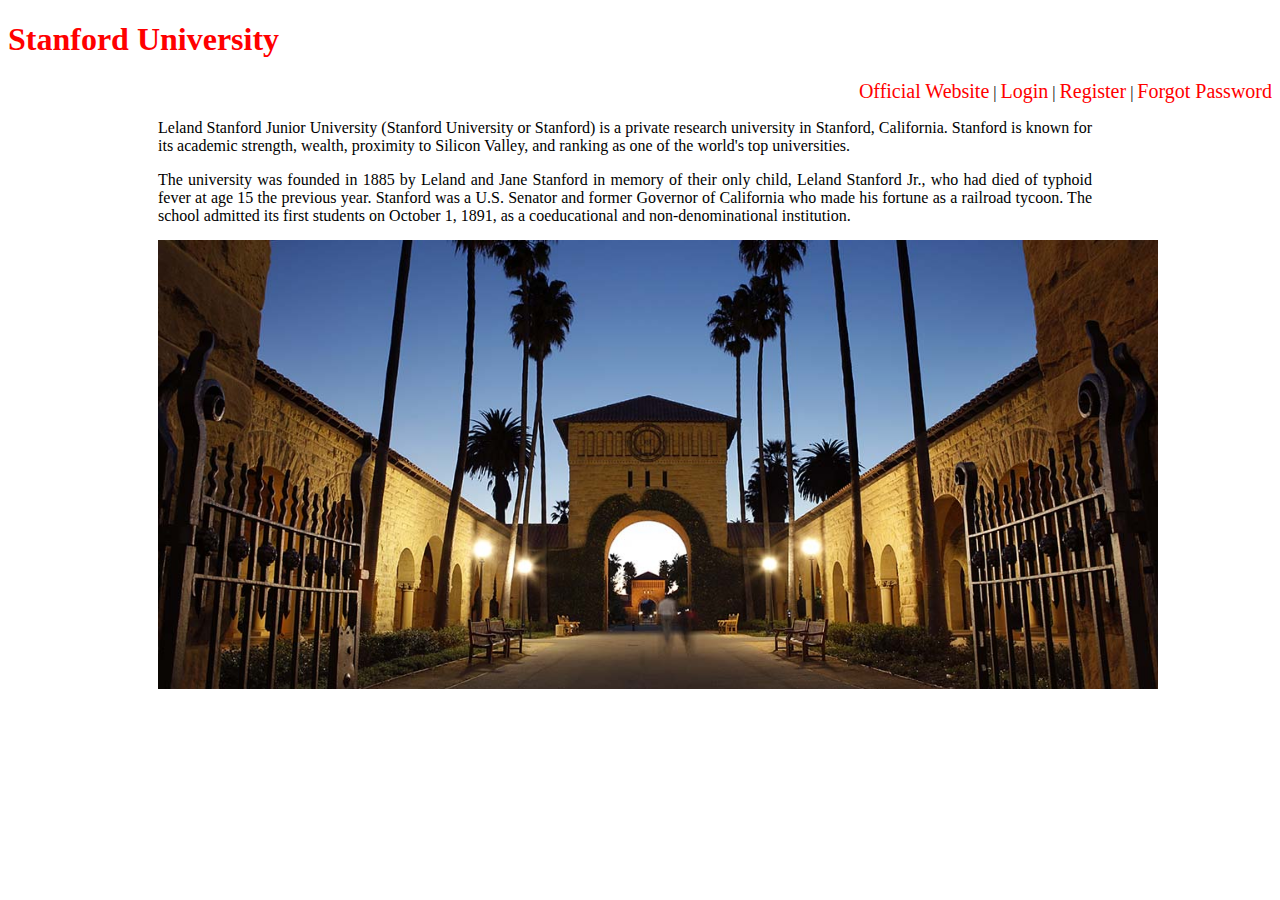
<file: index.html>
<!DOCTYPE html>
<html>
	<head>
		<title>College</title>
		<link rel="stylesheet" type="text/css" href="index.css">
	</head>
	<body>
		<h1>Stanford University</h1>
		<p align="right"><a href="https://www.stanford.edu/"> Official Website</a>  |  <a href="login.html">Login</a>  |  <a href="signup.html">Register</a>  |  <a href="reset.html">Forgot Password</a></p>
		<div class="carousel">
			<ul>
				<li>
					<div class="carousel-container">
						<img src="9.jpg" alt="9">
					</div>
				</li>
				<li>
					<div class="carousel-container">
						<img src="7.jpg" alt="7">
					</div>
				</li>
				<li>
					<div class="carousel-container">
						<img src="8.jpg" alt="8">
					</div>
				</li>
				<li>
					<div class="carousel-container">
						<img src="1.jpg" alt="1">
					</div>
				</li>
			</ul>
		</div>
		<div class="about">
			<p>
				Leland Stanford Junior University (Stanford University or Stanford) is a private research university in Stanford, California. Stanford is known for its academic strength, wealth, proximity to Silicon Valley, and ranking as one of the world's top universities.
			</p>
			<p>
				The university was founded in 1885 by Leland and Jane Stanford in memory of their only child, Leland Stanford Jr., who had died of typhoid fever at age 15 the previous year. Stanford was a U.S. Senator and former Governor of California who made his fortune as a railroad tycoon. The school admitted its first students on October 1, 1891, as a coeducational and non-denominational institution.
			</p>
		</div>
	</body>
</html>
</file>
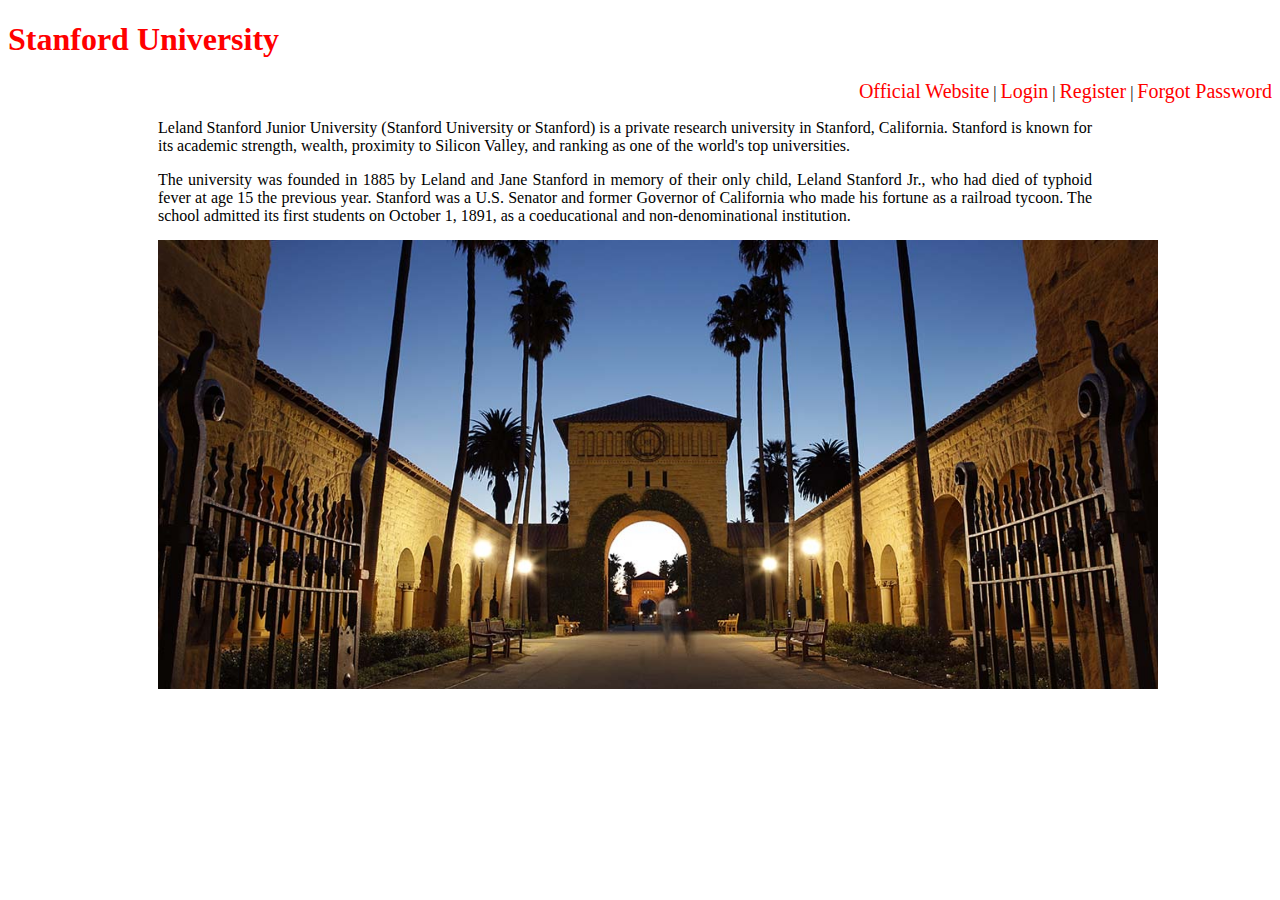
<file: home.html>
<!DOCTYPE html>
<html>
	<head>
		<title>College</title>
		<link rel="stylesheet" type="text/css" href="home.css">
	</head>
	<body>
		<h1>Stanford University</h1>
		<p align="right"><a href="https://www.stanford.edu/"> Official Website</a>  |  <a href="login.html">Login</a>  |  <a href="signup.html">Register</a>  |  <a href="reset.html">Forgot Password</a></p>
		<div class="carousel">
			<ul>
				<li>
					<div class="carousel-container">
						<img src="9.jpg" alt="9">
					</div>
				</li>
				<li>
					<div class="carousel-container">
						<img src="7.jpg" alt="7">
					</div>
				</li>
				<li>
					<div class="carousel-container">
						<img src="8.jpg" alt="8">
					</div>
				</li>
				<li>
					<div class="carousel-container">
						<img src="1.jpg" alt="1">
					</div>
				</li>
			</ul>
		</div>
		<div class="about">
			<p>
				Leland Stanford Junior University (Stanford University or Stanford) is a private research university in Stanford, California. Stanford is known for its academic strength, wealth, proximity to Silicon Valley, and ranking as one of the world's top universities.
			</p>
			<p>
				The university was founded in 1885 by Leland and Jane Stanford in memory of their only child, Leland Stanford Jr., who had died of typhoid fever at age 15 the previous year. Stanford was a U.S. Senator and former Governor of California who made his fortune as a railroad tycoon. The school admitted its first students on October 1, 1891, as a coeducational and non-denominational institution.
			</p>
		</div>
	</body>
</html>
</file>
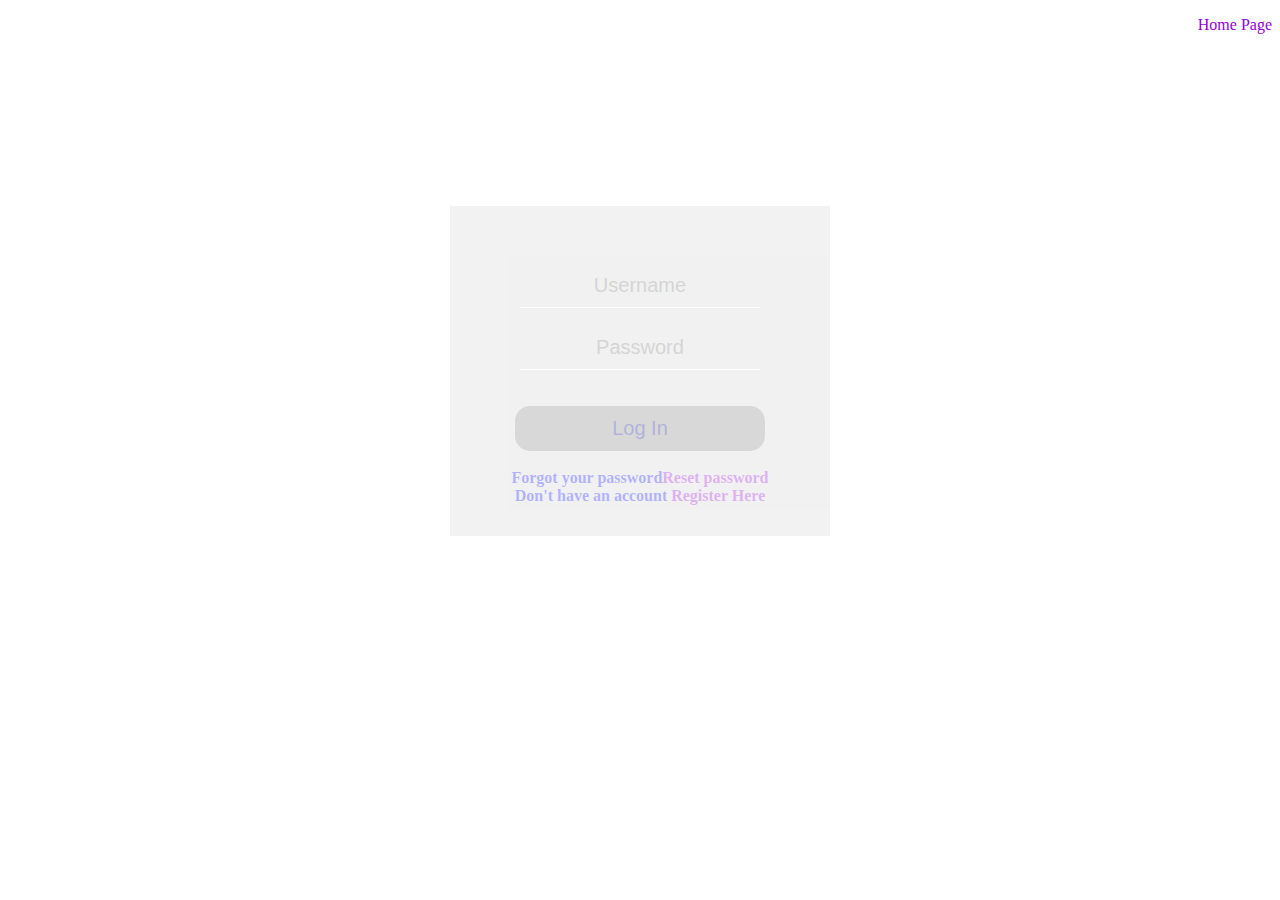
<file: login.html>
<!DOCTYPE html>
<html>
	<head>
		<title>Login or signup</title>
		<link rel="stylesheet" type="text/css" href="login.css">
		<script >
			function myFunction1() 
			{
				var x=new Object();
				x=document.getElementById("msg");
				x.className="show";
				setTimeout(function(){x.className=x.className.replace("show", ""); }, 60000);
			}

			function login()
			{
				var people=[
					{ 
						unam: "admin" ,
						pass: "admin"
					},
					{
						unam: "student",
						pass: "student"
					},
					{
						unam: "teacher",
						pass: "teacher"
					}
				]
				var c=0
				var unam=document.getElementById("username").value
				var pass=document.getElementById("pass").value
				for(i=0;i<people.length;i++)
				{
					if(unam==people[i].unam && pass==people[i].pass)
					{
						c=1
						myFunction1()
					}
				}
				if (c==0)
				{
					alert("Username and Password does not match")
				}
			}
		</script>
	</head>
	
	<body background="C:\Users\Admin\Desktop\Wie-learn assignment 1 Abita\2.jpg" id="bgimg" >
		<p align="right"> Go to <a href="C:\Users\Admin\Desktop\Wie-learn assignment 1 Abita\home.html" > Home Page</a></p><br>
		<div id="STUDENT">
			<h1 align="center">Login</h1>
		</div>
		<div id="login"  align="center">
			<br>				
			<b><input type="text" id="username" placeholder="Username"></b><br><br>
			<b><input type="password" id="pass" placeholder="Password"></b><br><br><br>
			<b><button onclick="login()">Log In</button></b><br><br>
			<b>Forgot your password<a href="reset.html">Reset password</a></b><br>
			<b>Don't have an account<a href="signup.html"> Register Here</a></b><br><br>
		</div>
		<div id="msg">
			<b>Congratulations, login successful<br>
			<a href="profile.html">Go to Profile</a></b>
		</div>
	</body>
</html>
</file>
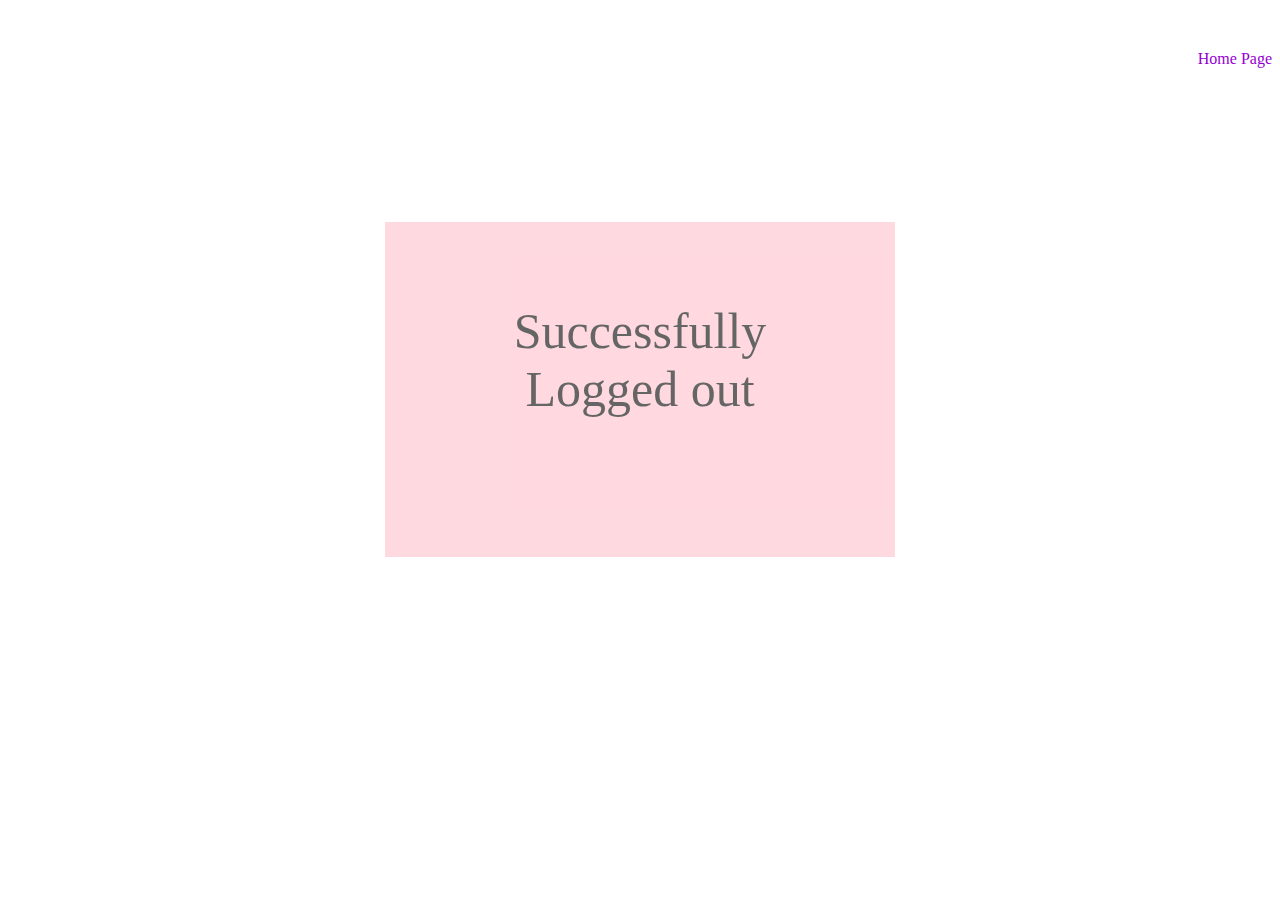
<file: logout.html>
<!DOCTYPE html>
<html>
	<head>
		<title>Logout</title>
		<link rel="stylesheet" type="text/css" href="logout.css">
	</head>
	<body background="C:\Users\Admin\Desktop\Wie-learn assignment 1 Abita\5.jpg" id="bgimg">
		<a href="C:\Users\Admin\Desktop\Wie-learn assignment 1 Abita\login.html"><p align="right">Login to your account or Register a new account </p></a>
		<p align="right"> Go to <a href="C:\Users\Admin\Desktop\Wie-learn assignment 1 Abita\home.html" > Home Page</a></p><br>
		<div id="logout" align="center">
			Successfully Logged out
		</div>
		<br><br>
	</body>
</html>
</file>
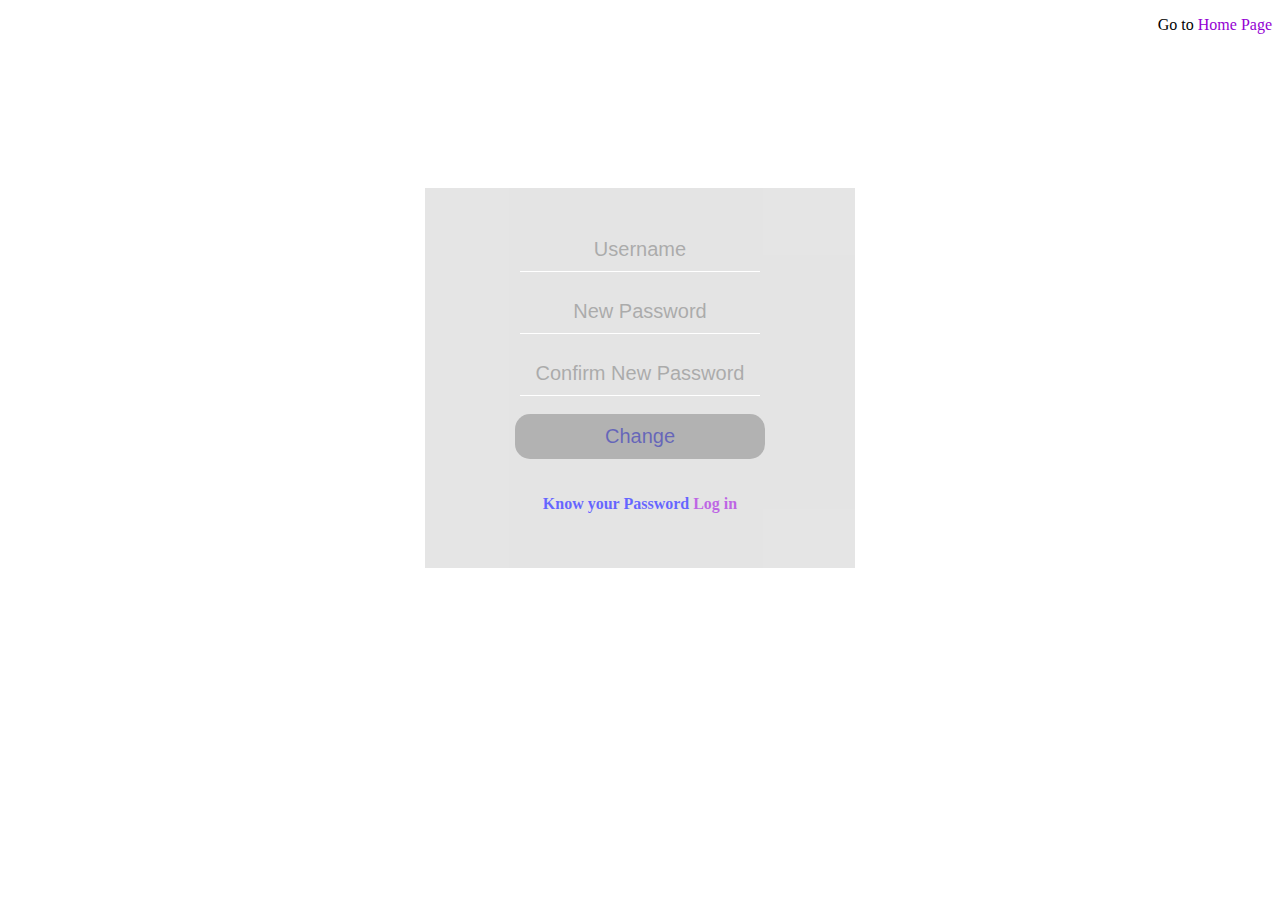
<file: reset.html>
<!DOCTYPE html>
<html>
	<head>
		<title>Reset</title>
		<link rel="stylesheet" type="text/css" href="reset.css">
		<script>
			function myFunction2() 
			{
				var x=new Object();
				x=document.getElementById("msg");
				x.className="show";
				setTimeout(function(){x.className=x.className.replace("show", ""); }, 60000);
			}
			function reset()
			{
				var a= new Object();
				a = document.getElementById("pass").value;
				var b = new Object();
				b = document.getElementById("rpass").value;
				if (a == b)
				{
					myFunction2()
				}
				else
					alert("Passwords do not match");
			}
		</script>
	</head>
	<body background="C:\Users\Admin\Desktop\Wie-learn assignment 1 Abita\6.jpg" id="bgimg">
		<p align="right"> Go to <a href="C:\Users\Admin\Desktop\Wie-learn assignment 1 Abita\index.html" > Home Page</a></p><br>
		<div id="reset"  align="center">				
			<b><input type="text" name="username" placeholder="Username"></b><br><br>
			<b><input type="password" id="pass" placeholder="New Password"></b><br><br>
			<b><input type="password" id="rpass" placeholder="Confirm New Password"></b><br><br>
			<b><button onclick="reset()">Change</button></b><br><br><br>
			<b>Know your Password<a href="login.html"> Log in</a></b><br><br>
		</div>
		<div id="msg">
			<b>Congratulations, Password change successful<br>
			<a href="login.html">Log in</a></b>
		</div>
	</body>
</html>
</file>
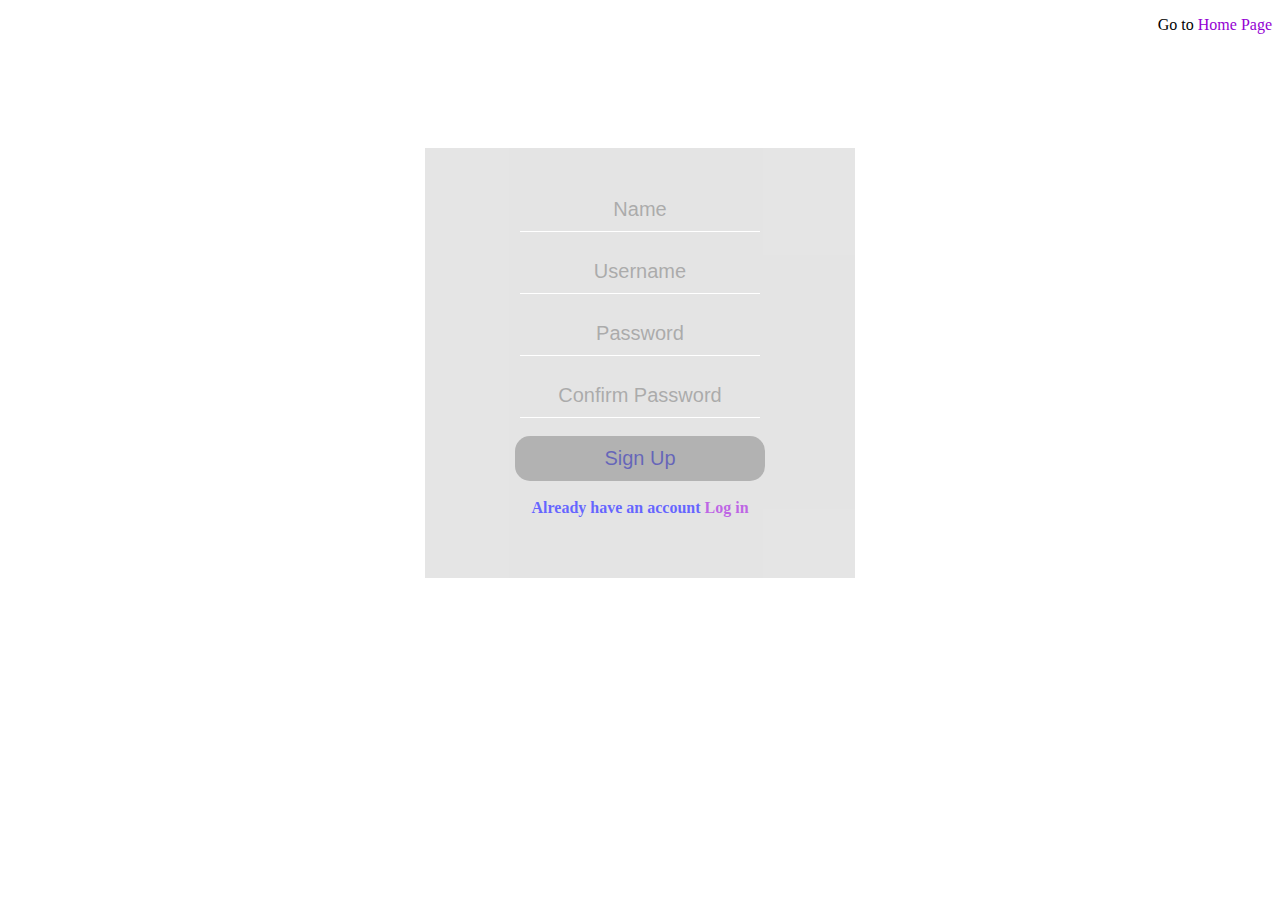
<file: signup.html>
<!DOCTYPE html>
<html>
	<head>
		<title>Signup</title>
		<link rel="stylesheet" type="text/css" href="signup.css">
		<script>
			function myFunction() 
			{
				var x=new Object();
				x=document.getElementById("msg");
				x.className="show";
				setTimeout(function(){x.className=x.className.replace("show", ""); }, 60000);
			}
			function signup()
			{
				var a= new Object();
				a = document.getElementById("pass").value;
				var b = new Object();
				b = document.getElementById("rpass").value;
				if (a == b)
				{
					myFunction()
				}
				else
					alert("Passwords do not match");
			}
		</script>
	</head>
	<body background="C:\Users\Admin\Desktop\Wie-learn assignment 1 Abita\4.jpg" id="bgimg">
		<p align="right"> Go to <a href="C:\Users\Admin\Desktop\Wie-learn assignment 1 Abita\index.html" > Home Page</a></p><br>
		<div id="signup"  align="center">
			<b><input type="text" name="name" placeholder="Name"></b><br><br>				
			<b><input type="text" name="username" placeholder="Username"></b><br><br>
			<b><input type="password" id="pass" placeholder="Password"></b><br><br>
			<b><input type="password" id="rpass" placeholder="Confirm Password"></b><br><br>
			<b><button onclick="signup()">Sign Up</button></b><br><br>
			<b>Already have an account<a href="login.html"> Log in</a></b><br><br>
		</div>
		<div id="msg">
			<b>Congratulations, sign up successful<br>
			<a href="login.html">Log in</a></b>
		</div>
	</body>
</html>
</file>
<file: index.css>
body{
	background: white;
}

h1{
	color: red;
}

table{
	color: red;
}

a{
	font-size: 20px;
	color: red;
	text-decoration: blink;
}

.about{
	text-align: justify;
	
	margin-left: 150px;
	margin-right: 180px;
}

.carousel, ul{
	height: 450px;
}

.carousel{
	position: absolute;
	width: 1000px;
	margin: auto;
	overflow: hidden;
	margin-top: 120px;
	margin-left: 150px;
	margin-bottom: 50px;
}

.carousel li{
	display: inline-block;
	height: 750px;
	float: left;
	position: relative;
	width: 1000px;
}

.carousel ul{
	position: absolute;
	left: 0;
	top: -15px;
	width: 9000px;
	list-style: none;
	margin-left: -50px;
	transition: left .3s linear;
	-moz-transition: left .3s linear;
	-o-transition: left .3s linear;
	-webkit-transition: left .3s linear;
	animation:  slide-animation 15s infinite;
}

.carousel ul:hover{
	animation-play-state: paused;
}

.carousel-container{
	margin: 0 auto;
	padding: 0;
	width: 1000px;
}

.carousel-container img{
	width: 100%;
	padding: 0 10px;
}

@keyframes slide-animation{
	20%{left: 0}
	25%{left: -1000px}
	45%{left: -1000px}
	50%{left: -2000px}
	70%{left: -2000px}
	75%{left: -3000px}
	98%{left: -3000px}
	100%{left: 0}
}
</file>
<file: home.css>
body{
	background: white;
}

h1{
	color: red;
}

table{
	color: red;
}

a{
	font-size: 20px;
	color: red;
	text-decoration: blink;
}

.about{
	text-align: justify;
	
	margin-left: 150px;
	margin-right: 180px;
}

.carousel, ul{
	height: 450px;
}

.carousel{
	position: absolute;
	width: 1000px;
	margin: auto;
	overflow: hidden;
	margin-top: 120px;
	margin-left: 150px;
	margin-bottom: 50px;
}

.carousel li{
	display: inline-block;
	height: 750px;
	float: left;
	position: relative;
	width: 1000px;
}

.carousel ul{
	position: absolute;
	left: 0;
	top: -15px;
	width: 9000px;
	list-style: none;
	margin-left: -50px;
	transition: left .3s linear;
	-moz-transition: left .3s linear;
	-o-transition: left .3s linear;
	-webkit-transition: left .3s linear;
	animation:  slide-animation 15s infinite;
}

.carousel ul:hover{
	animation-play-state: paused;
}

.carousel-container{
	margin: 0 auto;
	padding: 0;
	width: 1000px;
}

.carousel-container img{
	width: 100%;
	padding: 0 10px;
}

@keyframes slide-animation{
	20%{left: 0}
	25%{left: -1000px}
	45%{left: -1000px}
	50%{left: -2000px}
	70%{left: -2000px}
	75%{left: -3000px}
	98%{left: -3000px}
	100%{left: 0}
}
</file>
<file: login.css>
h1{
	color: white;
}

p{
	color: white;
}

#login{
	background-color: rgb(211,211,211);
	padding: 40px;
	width: 300px;
	margin: auto;
	margin-top: 80px;
	height: 250px;
	margin-left: 180x;
	color: blue;
	opacity: 0.3;
}

#bgimg{
	height: 100%; 
	background-repeat: no-repeat;
	background-size: cover;
}

#msg
{
	visibility:hidden;
	min-width:250px;
	background-color:white;
	color:black;
	text-align:center;
	border-radius:2px;
	padding:16px;
	position:fixed;
	z-index:1;
	right:30%;
	top:30px;
	font-size:17px;
	margin-right:30px;

}
#msg.show
{
	visibility: visible;
	-webkit-animation: fadein 0.5s, fadeout 0.5s 2.5s;
	animation: fadein 0.5s, fadeout 0.5s 2.5s;
}

input
{
	width: 240px;
	text-align: center;
	background: transparent;
	border: none;
	border-bottom: 1px solid #fff;
	font-family: 'Play', sans-serif;
	font-size: 20px;
	font-weight: 200px;
	padding: 10px 0;
	transition: border 0.5s;
	outline: none;
	color: darkblue;
}

button
{
	border: none;
	width: 250px;
	background: grey;
	color: darkblue;
	font-size: 20px;
	line-height: 25px;
	padding: 10px 0;
	border-radius: 15px;
	cursor: pointer;
}

a{
	color: darkviolet;
	text-decoration: blink;
}

a:hover
{
	color:red;
}
</file>
<file: logout.css>
#bgimg{
	height: 100%; 
	background-repeat: no-repeat;
	background-size: cover;
}

p{
	color: white;
}

#logout{
	background-color: pink;
	padding: 80px;
	width: 350px;
	margin: auto;
	margin-top: 120px;
	height: 175px;
	margin-left: 180x;
	
	opacity: 0.6;
	font-size: 50px;
}

a{
	color: darkviolet;
	text-decoration: blink;
}

a:hover
{
	color:red;
}
</file>
<file: signup.css>
#signup{
	background-color: rgb(211,211,211);
	padding: 40px;
	width: 350px;
	margin: auto;
	margin-top: 80px;
	height: 350px;
	margin-left: 180x;
	color: blue;
	opacity: 0.6;
}

#bgimg{
	height: 100%; 
	background-repeat: no-repeat;
	background-size: cover;
}

#msg
{
	visibility:hidden;
	min-width:250px;
	background-color:white;
	color:black;
	text-align:center;
	border-radius:2px;
	padding:16px;
	position:fixed;
	z-index:1;
	right:30%;
	top:30px;
	font-size:17px;
	margin-right:30px;

}
#msg.show
{
	visibility: visible;
	-webkit-animation: fadein 0.5s, fadeout 0.5s 2.5s;
	animation: fadein 0.5s, fadeout 0.5s 2.5s;
}

input
{
	width: 240px;
	text-align: center;
	background: transparent;
	border: none;
	border-bottom: 1px solid #fff;
	font-family: 'Play', sans-serif;
	font-size: 20px;
	font-weight: 200px;
	padding: 10px 0;
	transition: border 0.5s;
	outline: none;
	color: darkblue;
}

button
{
	border: none;
	width: 250px;
	background: grey;
	color: darkblue;
	font-size: 20px;
	line-height: 25px;
	padding: 10px 0;
	border-radius: 15px;
	cursor: pointer;
}

a{
	color: darkviolet;
	text-decoration: blink;
}

a:hover
{
	color:red;
}
</file>
